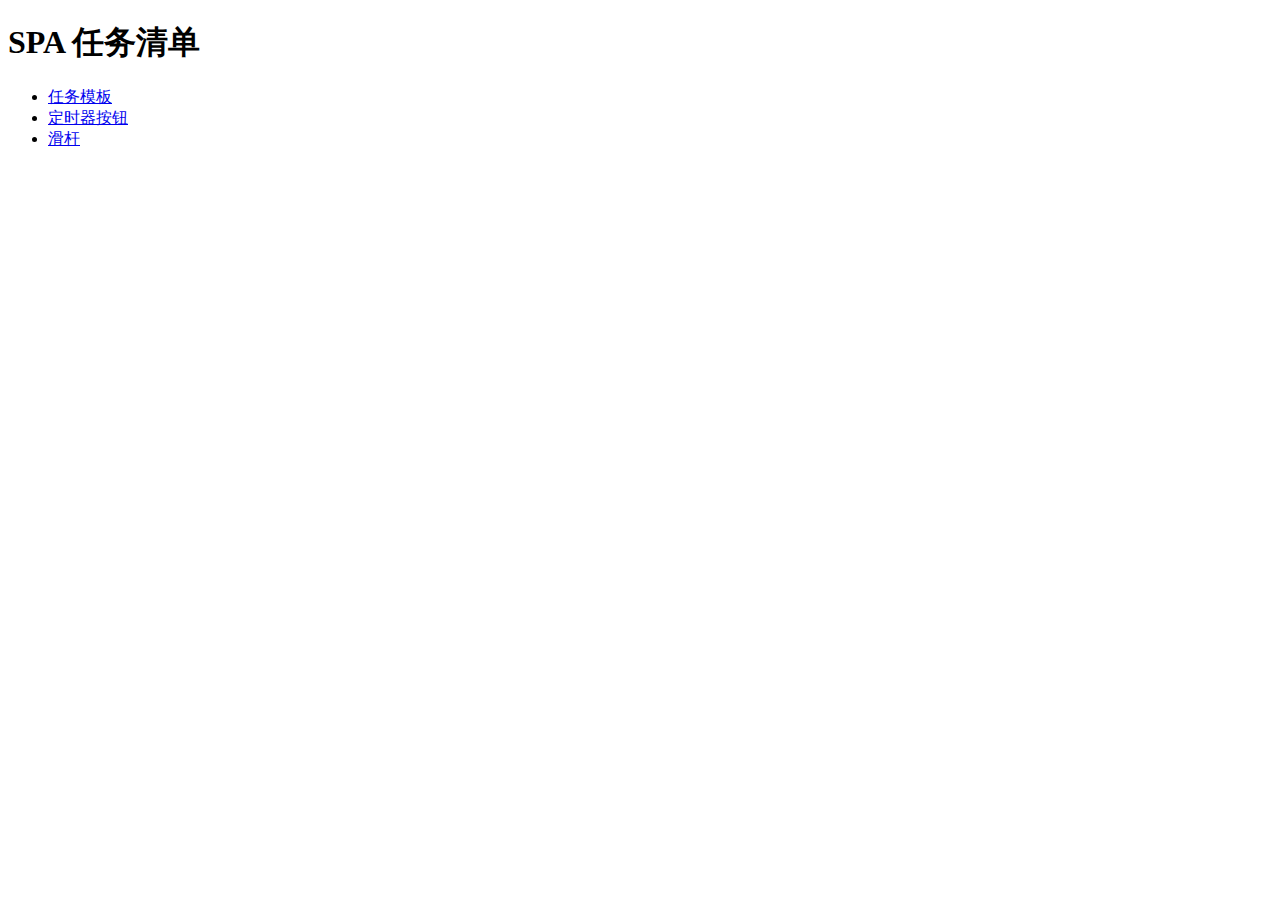
<file: index.html>
<!DOCTYPE html>
<html lang="en">
<head>
  <meta charset="UTF-8">
  <meta name="viewport" content="width=device-width,initial-scale=1,user-scalable=0">
  <title>SPA 任务清单</title>
  <link rel="icon" href="https://i.wangding.in/favicon.ico" sizes="48x48" type="image/png">
</head>
<body>
<h1>SPA 任务清单</h1>
<ul>
  <li><a href="./00-template/index.html">任务模板</a></li>
  <li><a href="./10-timer-button/index.html">定时器按钮</a></li>
  <li><a href="./12-range/index.html">滑杆</a></li>
  <!-- 参考上一行代码，后续任务链接加到这里 -->
</ul>
</body>
</html>
</file>
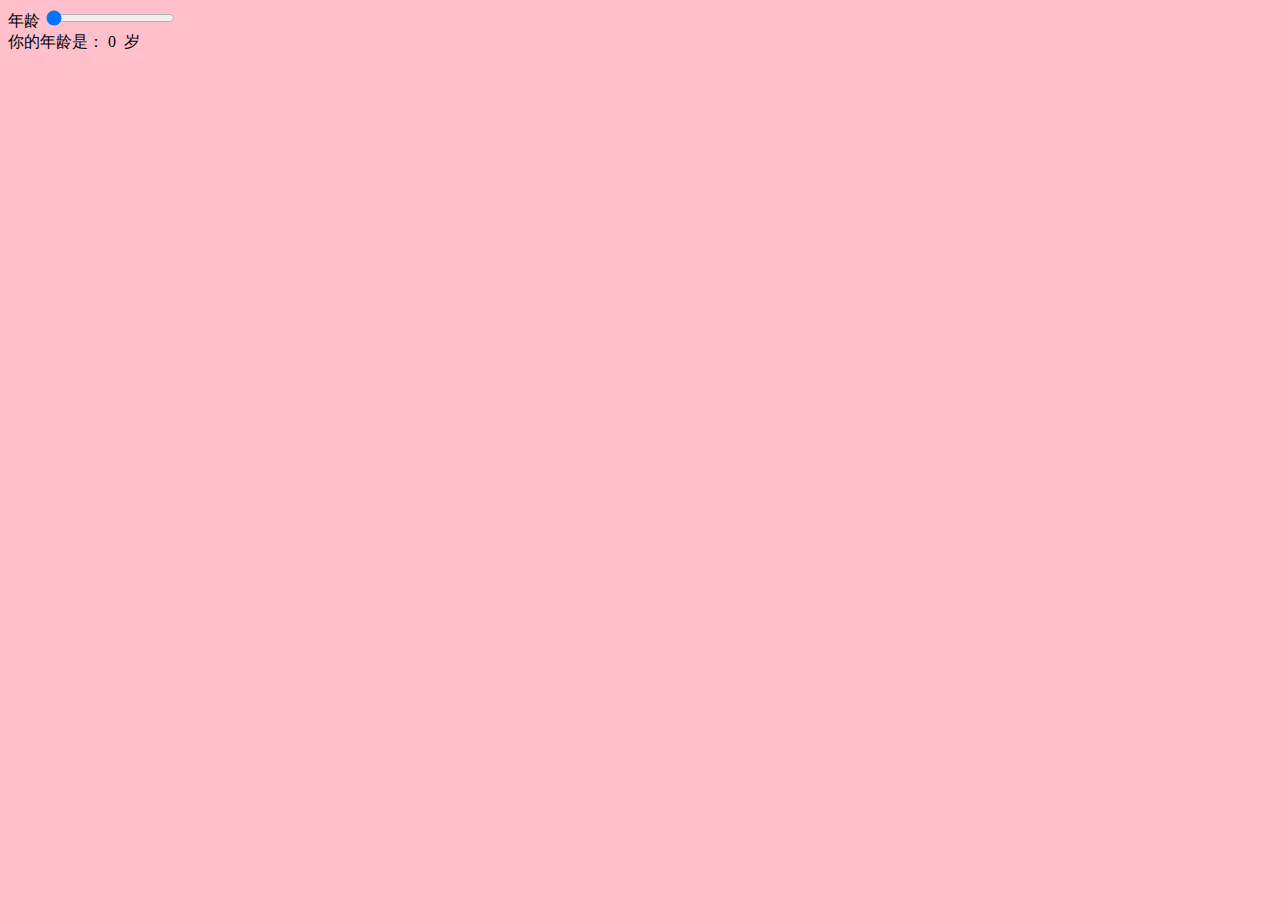
<file: 12-range/index.html>
<!DOCTYPE html>
<html lang="en">
<head>
  <meta charset="UTF-8">
  <title>hello</title>
  <link rel="stylesheet" href="layout.css">
  <link rel="icon" href="https://i.wangding.in/favicon.ico" sizes="48x48" type="image/png">
</head>
<body>
<label for="">年龄</label>
<input type="range" value="0">
<br>
<span>你的年龄是：</span>
<span id="age">0</span>
<span>&nbsp;岁</span>

<script src="//apps.bdimg.com/libs/jquery/2.1.4/jquery.min.js"></script>
<script src="main.js"></script>
</body>
</html>
</file>
<file: 12-range/layout.css>
body {
  background-color: pink;
}
</file>
